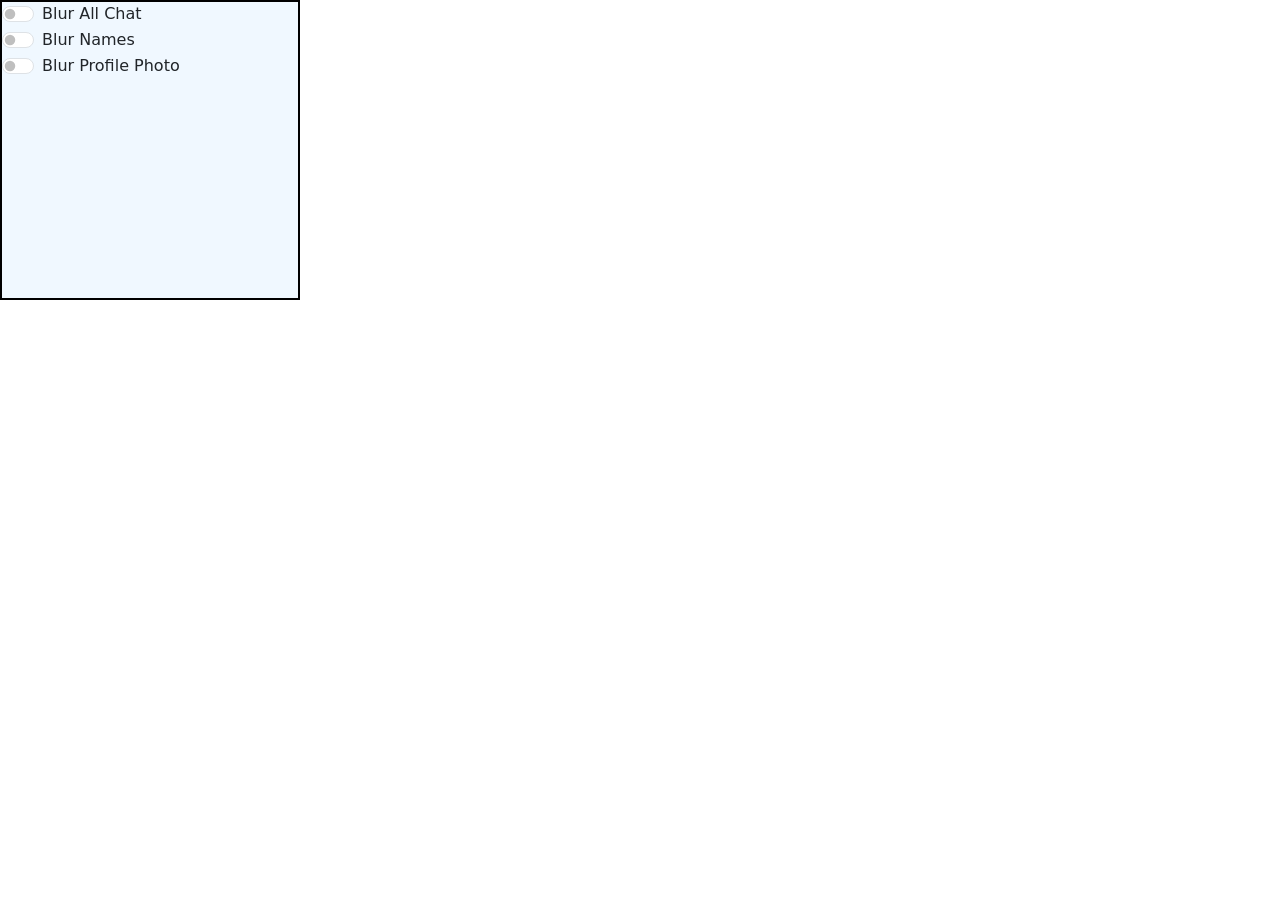
<file: WP_Features/index.html>
﻿<!DOCTYPE html>

<html lang="en">

<head>
    <link href="https://cdn.jsdelivr.net/npm/bootstrap@5.1.3/dist/css/bootstrap.min.css" rel="stylesheet"
        integrity="sha384-1BmE4kWBq78iYhFldvKuhfTAU6auU8tT94WrHftjDbrCEXSU1oBoqyl2QvZ6jIW3" crossorigin="anonymous">
    <!-- <script src="content_script.js"></script> -->
    <meta charset="utf-8" />
    <title>Wp Features</title>
</head>

<body>
    <div id="feature-panel">
        <div class="form-check form-switch">
            <label class="form-check-label" for="chat-panel">Blur All Chat</label>
            <input class="form-check-input" type="checkbox" role="switch" id="chat-panel">
        </div>
        <div class="form-check form-switch">
            <label class="form-check-label" for="chat-names">Blur Names</label>
            <input class="form-check-input" type="checkbox" role="switch" id="chat-names">
        </div>
        <div class="form-check form-switch">
            <label class="form-check-label" for="profile-image">Blur Profile Photo</label>
            <input class="form-check-input" type="checkbox" role="switch" id="profile-image">
        </div>
    </div>
    <style>
        #feature-panel {
            width: 300px;
            height: 300px;
            background-color: aliceblue;
            border: 2px solid black;
        }
    </style>
</body>

</html>
</file>
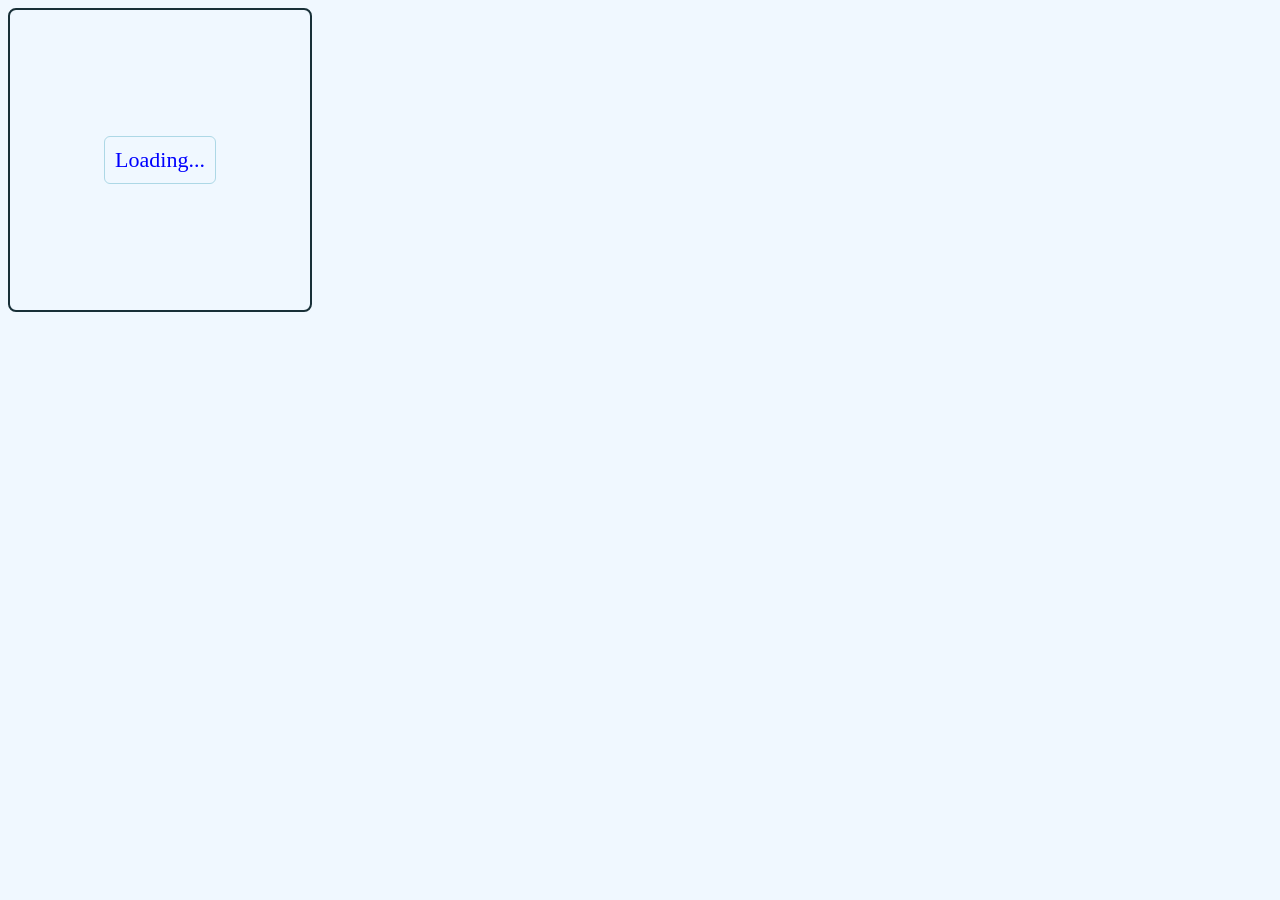
<file: dad_jokes/popup.html>
<!DOCTYPE html>
<html lang="en">
<head>
    <meta charset="UTF-8">
    <meta http-equiv="X-UA-Compatible" content="IE=edge">
    <meta name="viewport" content="width=device-width, initial-scale=1.0">
    <link rel="stylesheet" href = "style.css">
    <title>Dad Jokes</title>
</head>
<body>
    <p id = "jokeElement">Loading...</p>
    <script src="script.js"> 
    </script>
</body>
</html>
</file>
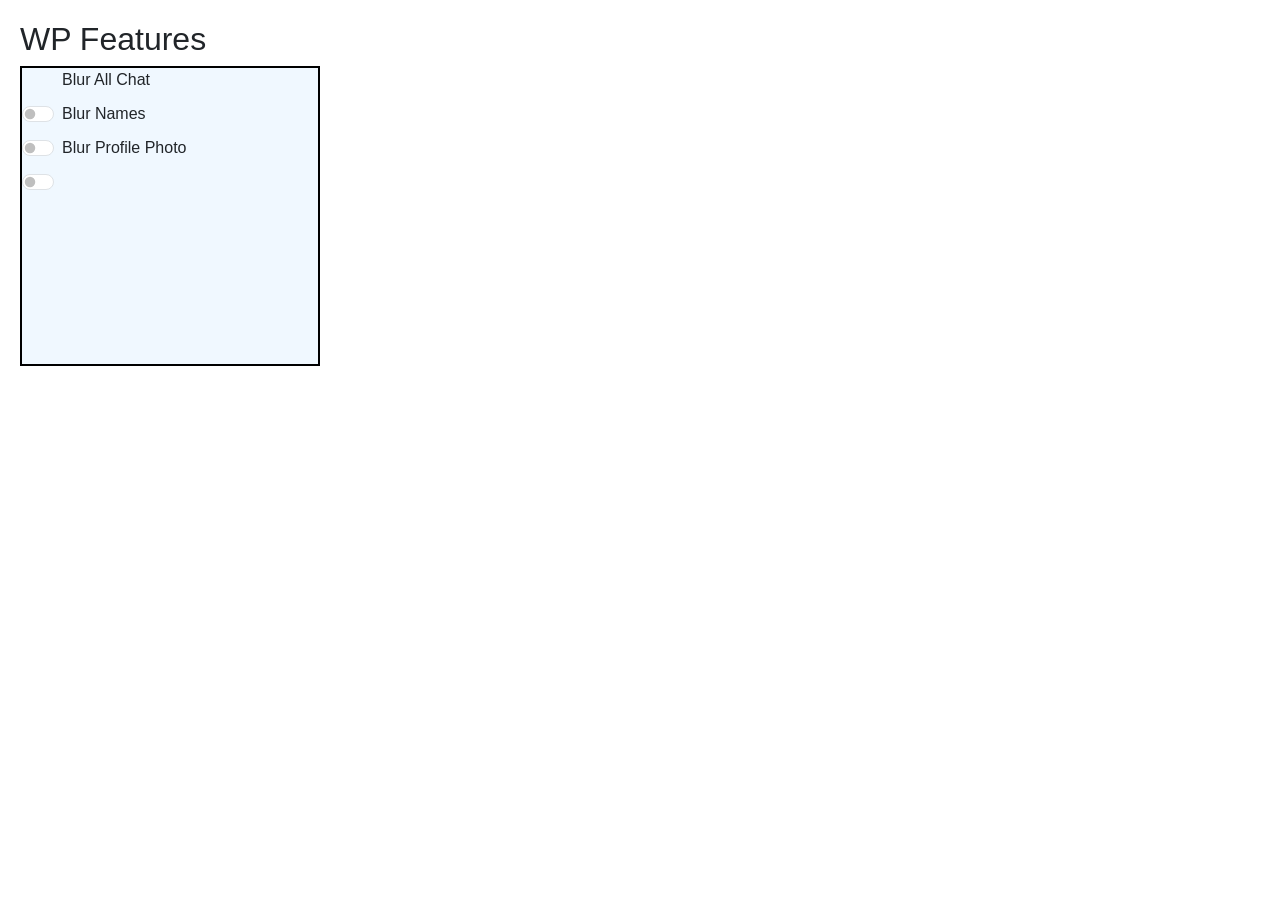
<file: WP_Features/popup.html>
﻿<!DOCTYPE html>
<html lang="en">

<head>
    <link href="https://cdn.jsdelivr.net/npm/bootstrap@5.1.3/dist/css/bootstrap.min.css" rel="stylesheet"
        integrity="sha384-1BmE4kWBq78iYhFldvKuhfTAU6auU8tT94WrHftjDbrCEXSU1oBoqyl2QvZ6jIW3" crossorigin="anonymous">
    <!-- <script src="content_script.js"></script> -->
    <meta charset="utf-8" />
    <title>Wp Features</title>
    <style>
        body {
            font-family: Arial, sans-serif;
            padding: 20px;
        }

        label {
            display: block;
            margin-bottom: 10px;
        }
    </style>
</head>

<body>
    <h2>WP Features</h2>
    <!-- <label>
        <input type="checkbox" id="feature-toggle">
        Enable Extra Feature
    </label> -->
    <div id="feature-panel">
        <div class="form-check form-switch">
            <label class="form-check-label" for="chat-panel">Blur All Chat</label>
            <input class="form-check-input" type="checkbox" role="switch" id="chat-panel">
        </div>
        <div class="form-check form-switch">
            <label class="form-check-label" for="chat-names">Blur Names</label>
            <input class="form-check-input" type="checkbox" role="switch" id="chat-names">
        </div>
        <div class="form-check form-switch">
            <label class="form-check-label" for="profile-image">Blur Profile Photo</label>
            <input class="form-check-input" type="checkbox" role="switch" id="profile-image">
        </div>
    </div>
    <style>
        #feature-panel {
            width: 300px;
            height: 300px;
            background-color: aliceblue;
            border: 2px solid black;
        }
    </style>
    <script src="popup.js"></script>
</body>

</html>
</file>
<file: dad_jokes/style.css>
body{
    width: 300px;
    height: 300px;
    background-color: aliceblue;
    display: flex;
    justify-content: center;
    border-radius: 8px;
    border: 2px solid rgb(24, 48, 56);
}

p {
    display: inner-flex;
    margin: auto 10px;
    font-size: 22px;
    color: blue;
    border-radius: 6px;
    border: 1px solid lightblue;
    padding: 10px;
}
</file>
